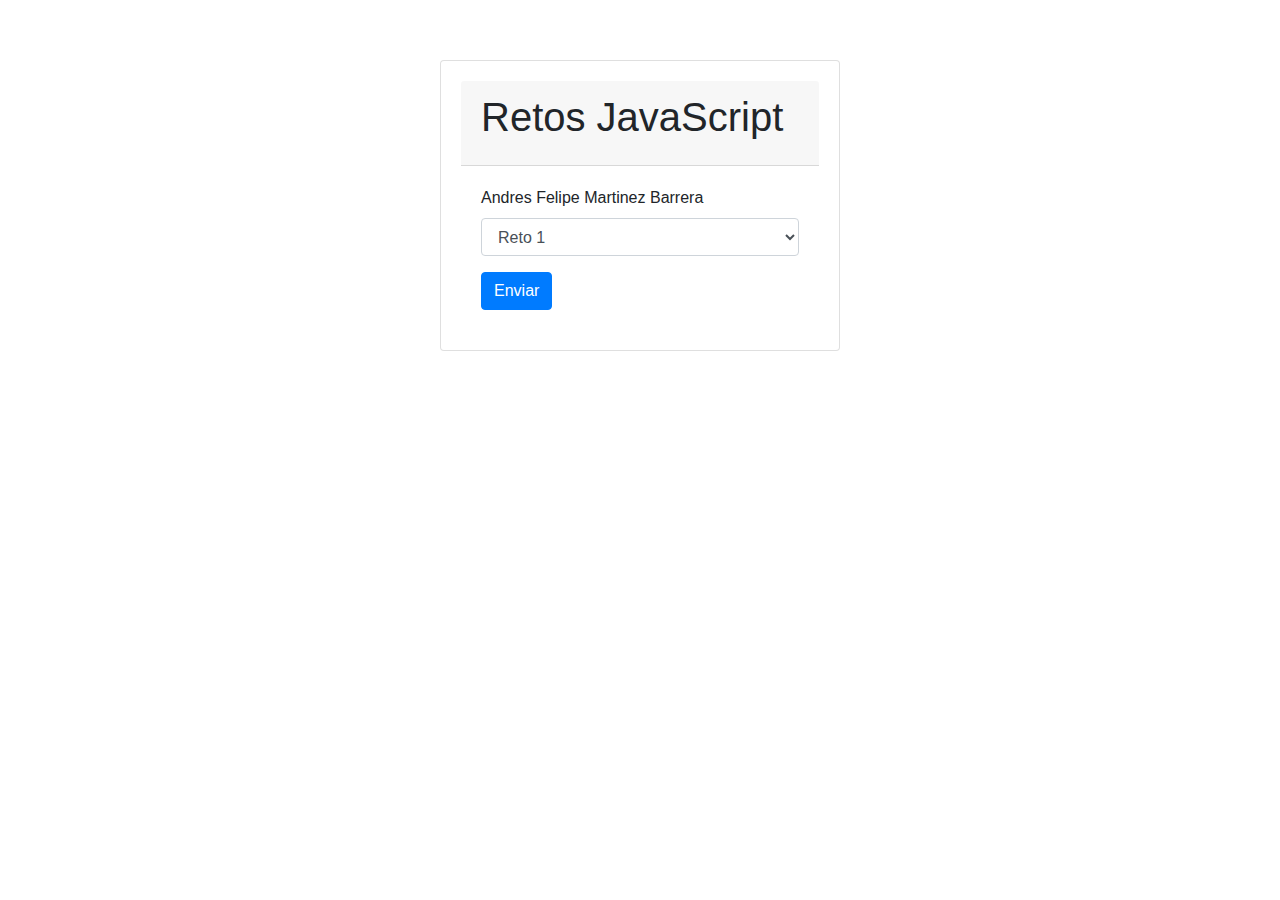
<file: index.html>
<!DOCTYPE html>
<html>
<head>
  <title>Selección de Reto</title>
  <link rel="stylesheet" type="text/css" href="./css/stylesmenu.css">
  <link rel="stylesheet" href="https://maxcdn.bootstrapcdn.com/bootstrap/4.0.0/css/bootstrap.min.css">
</head>
<body>
  <div class="card">
    <div class="card-header">
      <h1 class="card-title">Retos JavaScript</h1>
    </div>
    <div class="card-body">
      <div class="form-group">
        <label for="reto">Andres Felipe Martinez Barrera</label>
        <select id="reto" class="form-control">
          <option value="reto1">Reto 1</option>
          <option value="reto2">Reto 2</option>
          <option value="reto3">Reto 3</option>
          <option value="reto4">Reto 4</option>
          <option value="reto5">Reto 5</option>
          <option value="reto6">Reto 6</option>
          <option value="reto7">Reto 7</option>
        </select>
      </div>
      <button class="btn btn-primary" onclick="redirect()">Enviar</button>
    </div>
  </div>
  <script src="menu.js"></script>
  <script src="https://maxcdn.bootstrapcdn.com/bootstrap/4.0.0/js/bootstrap.min.js"></script>
</body>
</html>
</file>
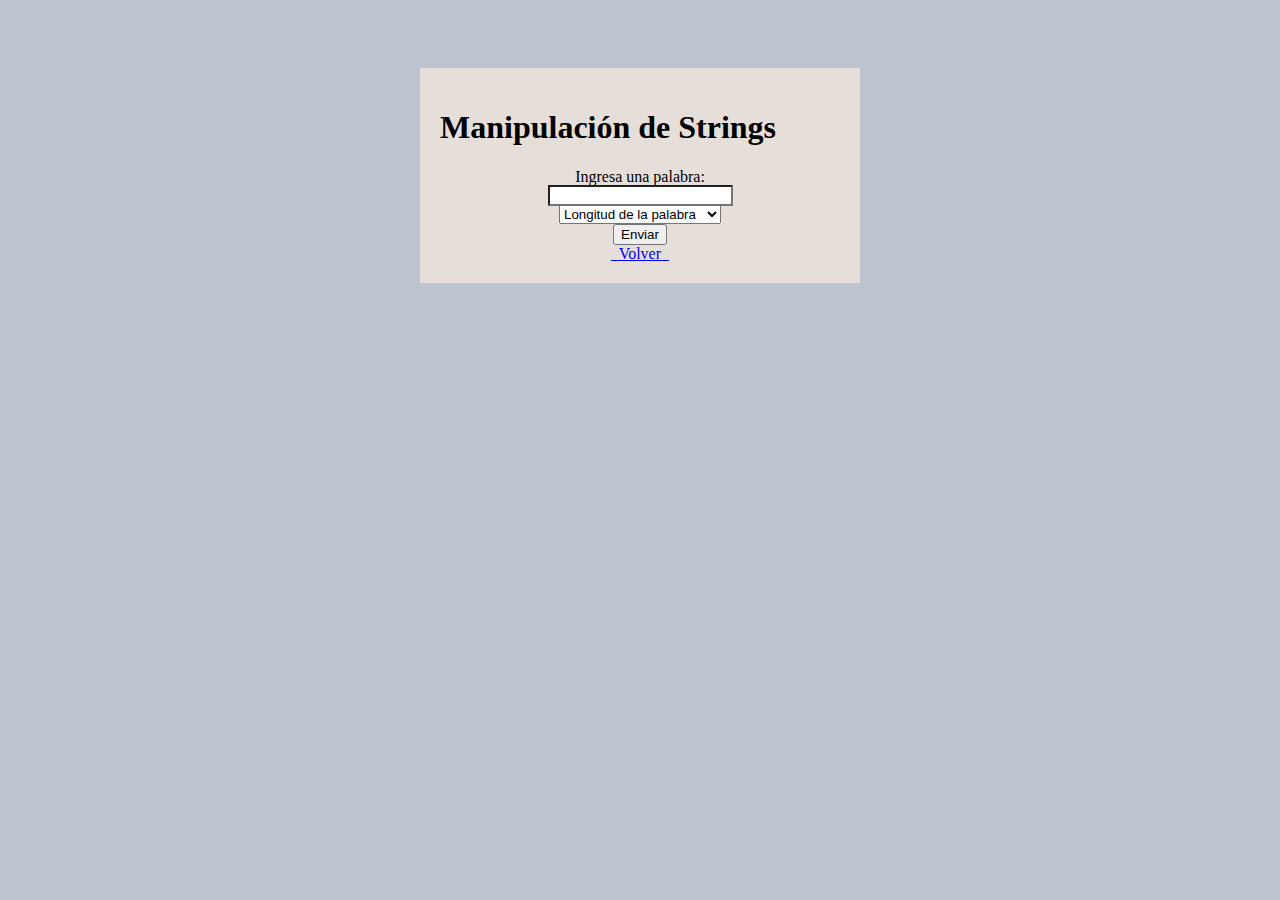
<file: reto1/index2.html>
<!DOCTYPE html>
<html>
<head>
  <title>Ejercicio de Manipulación de Strings</title>
  <link rel="stylesheet" type="text/css" href="./css/styles.css">
</head>
<body>
  <div class="card">
    <h1>Manipulación de Strings</h1>
    <div id="menu">
      <label for="word">Ingresa una palabra:</label>
      <input type="text" id="word">
      <select id="options">
        <option value="length">Longitud de la palabra</option>
        <option value="uppercase">Convertir a mayúsculas</option>
        <option value="lowercase">Convertir a minúsculas</option>
        <option value="firstCharacter">Primer carácter</option>
      </select>
      <button onclick="processChoice()">Enviar</button>
      <a class="btn btn-principal" href="/Retos_JS/index.html">&nbsp; Volver &nbsp;</a>
    </div>
  </div>
  <script src="js/reto1.js"></script>
</body>
</html>
</file>
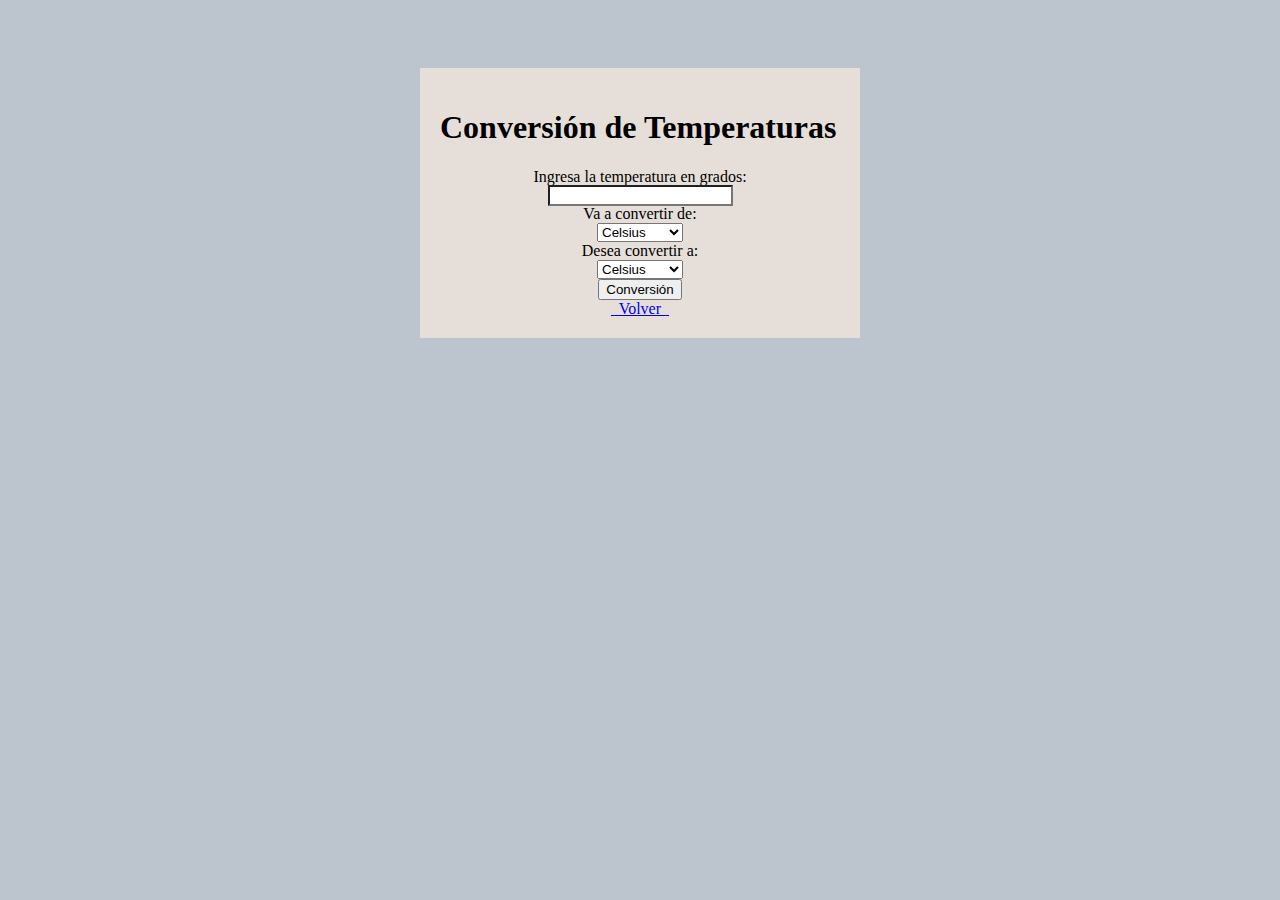
<file: reto3/index3.html>
<!DOCTYPE html>
<html>
<head>
  <title>Conversión de Temperaturas</title>
  <link rel="stylesheet" type="text/css" href="./css/styles3.css">
</head>
<body>
  <div class="card">
    <h1>Conversión de Temperaturas</h1>
    <div id="menu">
      <label for="temperature">Ingresa la temperatura en grados:</label>
      <input type="text" id="temperature">
      <label for="from">Va a convertir de:</label>
      <select id="from">
        <option value="celsius">Celsius</option>
        <option value="fahrenheit">Fahrenheit</option>
        <option value="kelvin">Kelvin</option>
      </select>
      <label for="to">Desea convertir a:</label>
      <select id="to">
        <option value="celsius">Celsius</option>
        <option value="fahrenheit">Fahrenheit</option>
        <option value="kelvin">Kelvin</option>
      </select>
      <button onclick="convertTemperature()">Conversión</button>
      <a class="btn btn-principal" href="/Retos_JS/index.html">&nbsp; Volver &nbsp;</a>
    </div>
  </div>
  <script src="js/reto3.js"></script>
</body>
</html>
</file>
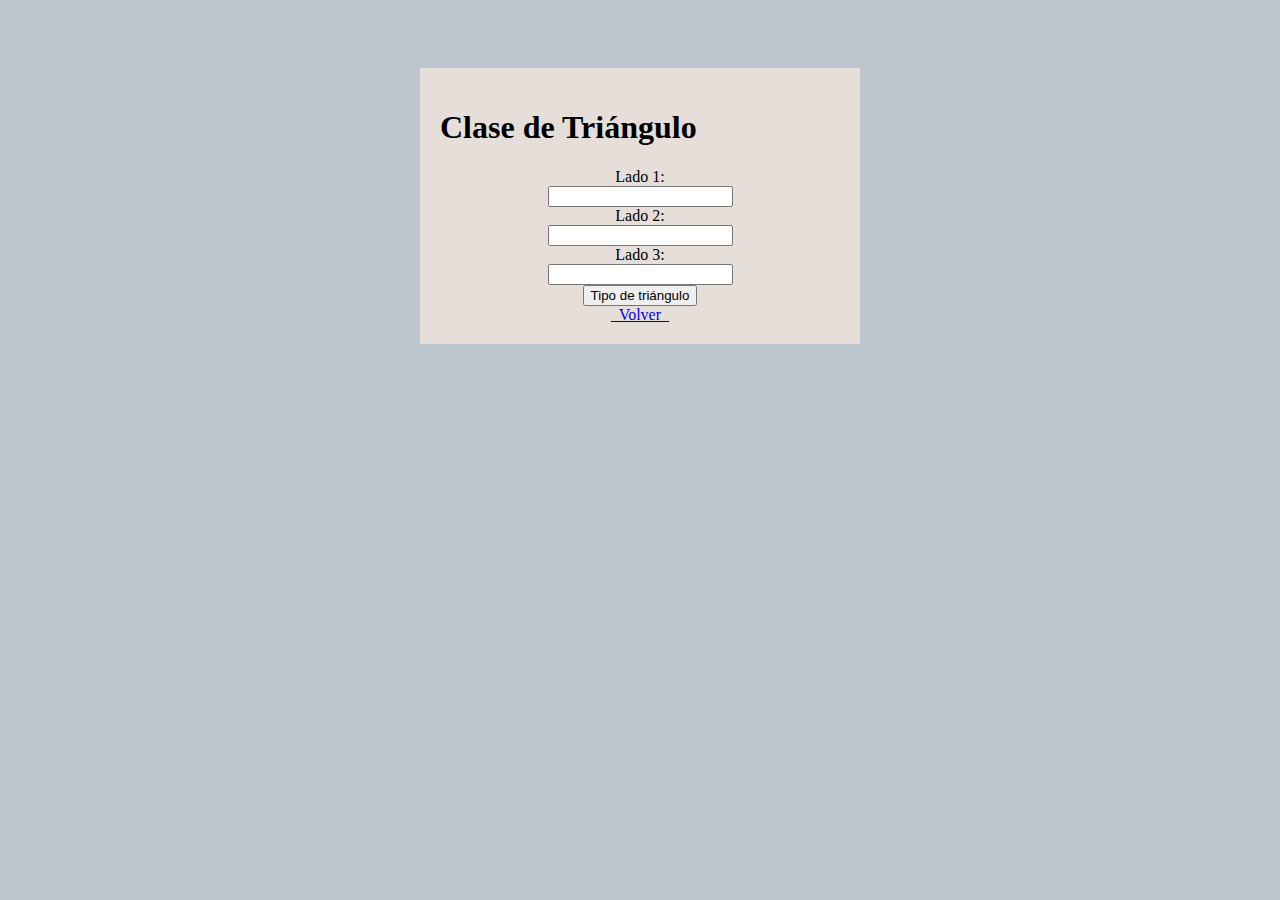
<file: reto4/index4.html>
<!DOCTYPE html>
<html>
<head>
  <title>Clase de Triángulo</title>
  <link rel="stylesheet" type="text/css" href="./css/styles4.css">
</head>
<body>
  <div class="card">
    <h1>Clase de Triángulo</h1>
  <div id="menu">
    <label for="side1">Lado 1:</label>
    <input type="number" id="side1">
    <label for="side2">Lado 2:</label>
    <input type="number" id="side2">
    <label for="side3">Lado 3:</label>
    <input type="number" id="side3">
    <button onclick="determineTriangleType()">Tipo de triángulo</button>
    <a class="btn btn-principal" href="/Retos_JS/index.html">&nbsp; Volver &nbsp;</a>
  </div>
  <script src="js/reto4.js"></script>
  </div>
</body>
</html>
</file>
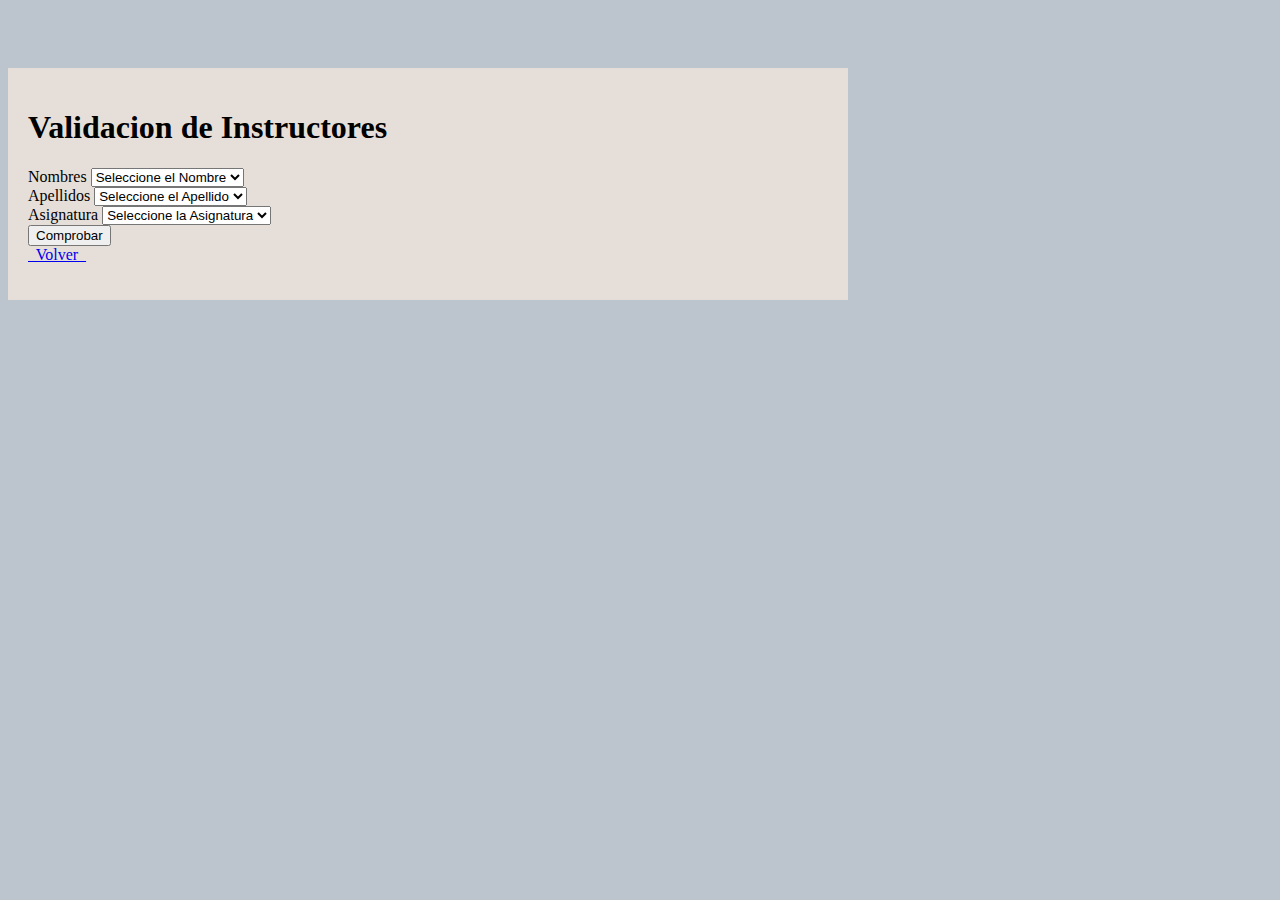
<file: reto5/index5.html>
<!DOCTYPE html>
<html lang="en">
<head>
    <meta charset="UTF-8">
    <meta http-equiv="X-UA-Compatible" content="IE=edge">
    <meta name="viewport" content="width=device-width, initial-scale=1.0">
    <link rel="stylesheet" text="text/css" href="css/styles5.css">
    <title>Document</title>
</head>
<body>
     <div class="container d-flex align-items-center justify-content-center vh-100">
        <div class="card">
            <div class="card-body">
                <h1>Validacion de Instructores</h1>
                        <form id="instrForm">
                            <div class="mb-3">
                                <label for="selecNomb" class="form-label">Nombres</label>
                                <select id="selecNomb" class="form-select" required>
                                <option value="">Seleccione el Nombre</option>
                                <option value="Sandra">Sandra</option>
                                <option value="Cristian">Cristian</option>
                                <option value="Jennifer">Jennifer</option>
                                </select>
                            </div>
                            <div class="mb-3">
                                <label for="selecApe" class="form-label">Apellidos</label>
                                <select id="selecApe" class="form-select" required>
                                    <option value="">Seleccione el Apellido</option>
                                    <option value="Rueda">Rueda</option>
                                    <option value="Ortega">Ortega</option>
                                    <option value="Fajardo">Fajardo</option>
                                </select>
                            </div>
                            <div class="mb-3">
                                <label for="selecActi" class="form-label">Asignatura</label>
                                <select id="selecActi" class="form-select" required>
                                    <option value="">Seleccione la Asignatura</option>
                                    <option value="Base de Datos">Base de Datos</option>
                                    <option value="Arquitectura de Software">Arquitectura de Software</option>
                                    <option value="JavaScript">JavaScript</option>
                                </select>
                            </div>
                            <button type="button" onclick="comprobarSeleccion()">Comprobar</button>
                            <br>
                            <a class="btn btn-principal" href="/Retos_JS/index.html">&nbsp; Volver &nbsp;</a>
                            <p id="validacionMensaje"></p>
                        </form>
            </div>
        </div>
    </div>
    <script src="js/reto5.js"></script>
</body>
</html>
</file>
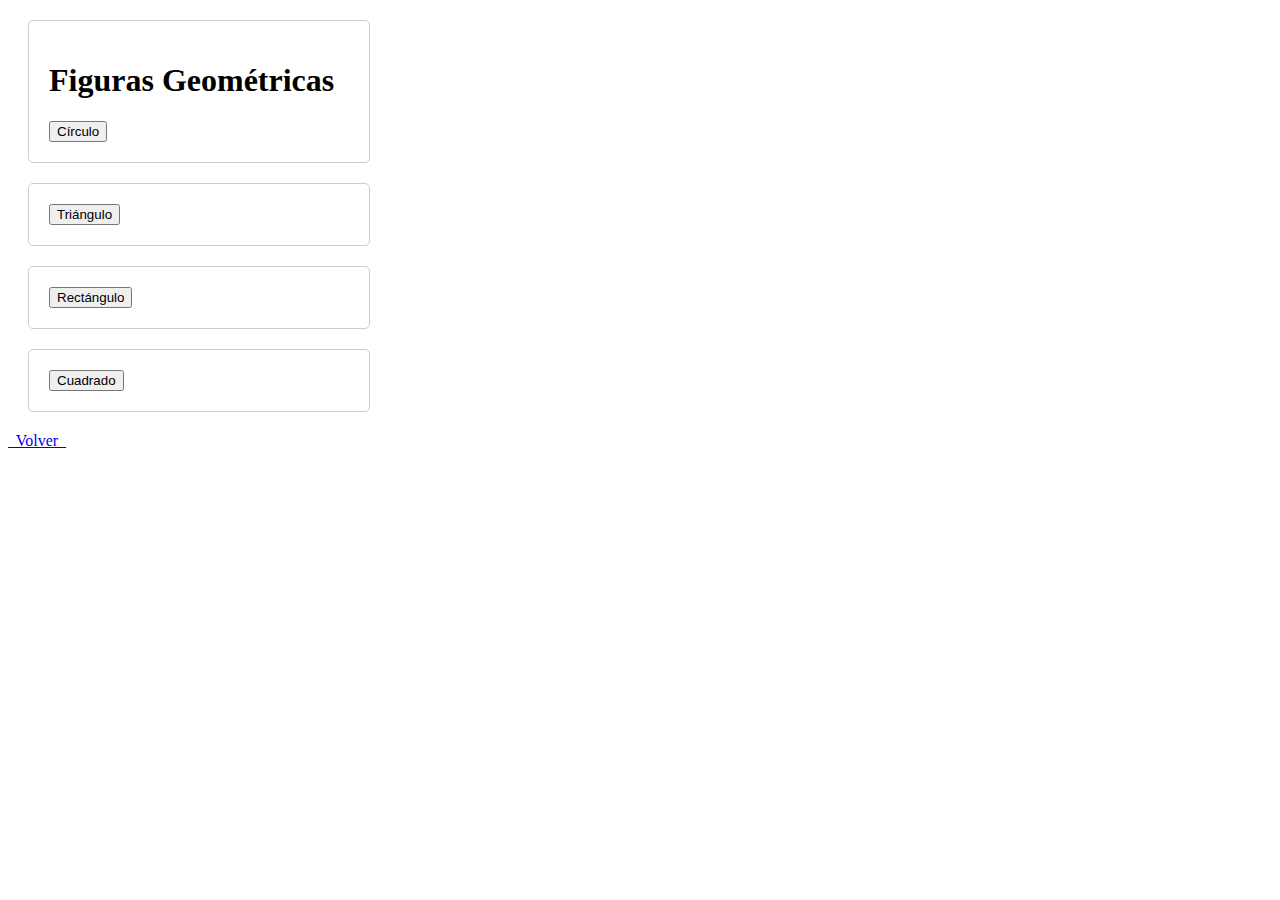
<file: reto6/index6.html>
<!DOCTYPE html>
<html lang="en">
<head>
    <meta charset="UTF-8">
    <meta http-equiv="X-UA-Compatible" content="IE=edge">
    <meta name="viewport" content="width=device-width, initial-scale=1.0">
    <link rel="stylesheet" text="text/css" href="./css/styles6.css">
    <title>Document</title>
</head>
<body>
    <div class="card">
      <h1>Figuras Geométricas</h1>
      <button onclick="openModal('circle')">Círculo</button>
    </div>
  
    <div class="card">
      <button onclick="openModal('triangle')">Triángulo</button>
    </div>
  
    <div class="card">
      <button onclick="openModal('rectangle')">Rectángulo</button>
    </div>
  
    <div class="card">
      <button onclick="openModal('square')">Cuadrado</button>
    </div>
  
    <div id="circleModal" class="modal">
      <div class="modal-content">
        <span class="close" onclick="closeModal('circle')">&times;</span>
        <h2>Círculo</h2>
        <label for="circleRadius">Radio:</label>
        <input type="number" id="circleRadius">
        <button onclick="calculateCircle()">Calcular</button>
        <div id="circleResult" class="result"></div>
      </div>
    </div>
  
    <div id="triangleModal" class="modal">
      <div class="modal-content">
        <span class="close" onclick="closeModal('triangle')">&times;</span>
        <h2>Triángulo</h2>
        <label for="triangleBase">Base:</label>
        <input type="number" id="triangleBase">
        <label for="triangleHeight">Altura:</label>
        <input type="number" id="triangleHeight">
        <button onclick="calculateTriangle()">Calcular</button>
        <div id="triangleResult" class="result"></div>
      </div>
    </div>
  
    <div id="rectangleModal" class="modal">
      <div class="modal-content">
        <span class="close" onclick="closeModal('rectangle')">&times;</span>
        <h2>Rectángulo</h2>
        <label for="rectangleBase">Base:</label>
        <input type="number" id="rectangleBase">
        <label for="rectangleHeight">Altura:</label>
        <input type="number" id="rectangleHeight">
        <button onclick="calculateRectangle()">Calcular</button>
        <div id="rectangleResult" class="result"></div>
      </div>
    </div>
  
    <div id="squareModal" class="modal">
      <div class="modal-content">
        <span class="close" onclick="closeModal('square')">&times;</span>
        <h2>Cuadrado</h2>
        <label for="squareSide">Lado:</label>
        <input type="number" id="squareSide">
        <button onclick="calculateSquare()">Calcular</button>
        <div id="squareResult" class="result"></div>
      </div>
    </div>
    <a class="btn btn-principal" href="/Retos_JS/index.html">&nbsp; Volver &nbsp;</a>
    <script src="js/reto6.js"></script>
</body>
</html>
</file>
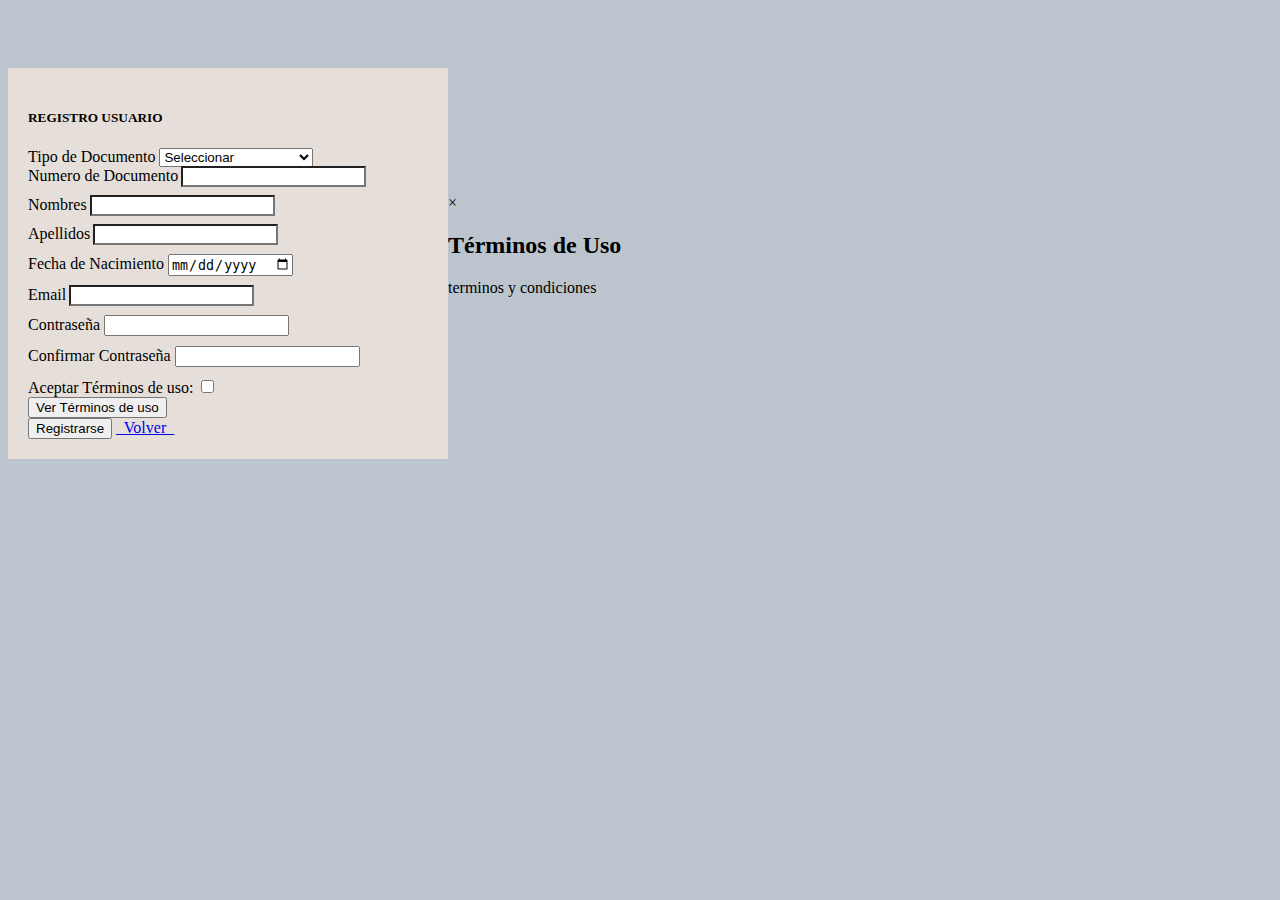
<file: reto7/index7.html>
<!DOCTYPE html>
<html lang="en">
<head>
    <meta charset="UTF-8">
    <meta http-equiv="X-UA-Compatible" content="IE=edge">
    <meta name="viewport" content="width=device-width, initial-scale=1.0">
    <link href="https://cdn.jsdelivr.net/npm/bootstrap@5.0.2/dist/css/bootstrap.min.css" rel="stylesheet" integrity="sha384-EVSTQN3/azprG1Anm3QDgpJLIm9Nao0Yz1ztcQTwFspd3yD65VohhpuuCOmLASjC" crossorigin="anonymous">
    <link rel="stylesheet" text="text/css" href="./css/styles7.css">
    <title>Document</title>
</head>
<body>
    <div class="container">
        <div class="row justify-content-center">
            <div class="col-md-6">
                <div class="card">
                    <div class="card-body">
                        <h5 class="card-title">REGISTRO USUARIO</h5>
                        <form id="formulariovalida" onsubmit="return vlaidarFormulario()" novalidate>
                            <div class="mb-3">
                                <label for="tipoDocumento" class="form-label">Tipo de Documento</label>
                                <select id="tipoDocumento" class="form-select" required>
                                    <option value="">Seleccionar</option>
                                    <option value="cc">Cedula de Ciudadania</option>
                                    <option value="ti">Tarjeta de Identidad</option>
                                    <option value="ce">Cedula de Extranjeria</option>
                                </select>
                            </div>
                            <div id="numDocumento" class="mb-3">
                                <label for="numDocumento" class="form-label">Numero de Documento</label>
                                <input type="text" id="numDocumento" class="form-control" required>
                                <div class="feedback"></div>
                            </div>
                            <div id="nombre" class="mb-3">
                                <label for="nom" class="form-label">Nombres</label>
                                <input type="text" id="nom" class="form-control" required>
                                <div class="feedback"></div>
                            </div>
                            <div id="apellido" class="mb-3">
                                <label for="apell" class="form-label">Apellidos</label>
                                <input type="text" id="apell" class="form-control" required>
                                <div class="feedback"></div>
                            </div>
                            <div id="fechanacimi" class="mb-3">
                                <label for="fecNacimi" class="form-label">Fecha de Nacimiento</label>
                                <input type="date" id="fecNacimi" class="form-control" required min="2002-01-01">
                                <div class="feedback"></div>
                            </div>
                            <div id="email" class="mb-3">
                                <label for="email" class="form-label">Email</label>
                                <input type="text" id="email" class="form-control" required>
                                <div class="feedback"></div>
                            </div>
                            <div id="inputPassword" class="mb-3">
                                <label for="password" class="form-label">Contraseña</label>
                                <input type="password" id="password" class="form-control" required>
                                <div class="feedback"></div>
                            </div>
                            <div id="confirmapassword" class="mb-3">
                                <label for="password" class="form-label">Confirmar Contraseña</label>
                                <input type="password" id="password" class="form-control" required>
                                <div class="feedback"></div>
                            </div>
                            <div class="form-group">
                                <label for="checkboxTerminos">Aceptar Términos de uso:</label>
                                <input type="checkbox" id="checkboxTerminos" required>
                            </div>
                            <div class="form-group">
                                <button type="button" onclick="mostrarTerminos()">Ver Términos de uso</button>
                            </div>
                            <button type="submit" class="btn btn-principal">Registrarse</button>
                            <a class="btn btn-principal" href="/Retos_JS/index.html">&nbsp; Volver &nbsp;</a>
                        </form>
                    </div>
                </div>
            </div>
        </div>
    </div>

    <div id="modalTerminos" class="modal">
        <div class="modal-content">
            <span class="close" onclick="cerrarTerminos()">&times;</span>
            <h2>Términos de Uso</h2>
            <p>terminos y condiciones</p>
        </div>
    </div>

    <script src="./js/reto7.js"></script>
    <script src="https://cdn.jsdelivr.net/npm/bootstrap@5.3.0-alpha3/dist/js/bootstrap.bundle.min.js"></script>
</body>
</html>
</file>
<file: css/stylesmenu.css>
body {
    display: flex;
    align-items: center;
    padding-top: 40px;
    padding-bottom: 40px;
    background-color: #BCC5CE;
}
  
#menu {
    display: flex;
    flex-direction: column;
    align-items: center;
}
  
input[type="text"]{
    margin: -1px;
    border-bottom-right-radius: 0;
    border-bottom-left-radius: 0;
}

.card {
    background-color: #E6DFD9;
    margin: auto;
    margin-top: 20px;
    width: 400px;
    padding: 20px;
  }
</file>
<file: reto1/css/styles.css>
body {
    display: flex;
    align-items: center;
    padding-top: 40px;
    padding-bottom: 40px;
    background-color: #BCC5CE;
}
  
#menu {
    display: flex;
    flex-direction: column;
    align-items: center;
}
  
input[type="text"]{
    margin: -1px;
    border-bottom-right-radius: 0;
    border-bottom-left-radius: 0;
}

.card {
    background-color: #E6DFD9;
    margin: auto;
    margin-top: 20px;
    width: 400px;
    padding: 20px;
  }
</file>
<file: reto3/css/styles3.css>
body {
    display: flex;
    align-items: center;
    padding-top: 40px;
    padding-bottom: 40px;
    background-color: #BCC5CE;
}
  
#menu {
    display: flex;
    flex-direction: column;
    align-items: center;
}
  
input[type="text"]{
    margin: -1px;
    border-bottom-right-radius: 0;
    border-bottom-left-radius: 0;
}

.card {
    background-color: #E6DFD9;
    margin: auto;
    margin-top: 20px;
    width: 400px;
    padding: 20px;
  }
</file>
<file: reto4/css/styles4.css>
body {
    display: flex;
    align-items: center;
    padding-top: 40px;
    padding-bottom: 40px;
    background-color: #BCC5CE;
}
  
#menu {
    display: flex;
    flex-direction: column;
    align-items: center;
}
  
input[type="text"]{
    margin: -1px;
    border-bottom-right-radius: 0;
    border-bottom-left-radius: 0;
}

.card {
    background-color: #E6DFD9;
    margin: auto;
    margin-top: 20px;
    width: 400px;
    padding: 20px;
  }
</file>
<file: reto5/css/styles5.css>
body {
    display: flex;
    align-items: center;
    padding-top: 40px;
    padding-bottom: 40px;
    background-color: #BCC5CE;
}
  
#menu {
    display: flex;
    flex-direction: column;
    align-items: center;
}
  
input[type="text"]{
    margin: -1px;
    border-bottom-right-radius: 0;
    border-bottom-left-radius: 0;
}

.card {
    background-color: #E6DFD9;
    margin: auto;
    margin-top: 20px;
    width: 800px;
    padding: 20px;
  }
</file>
<file: reto6/css/styles6.css>
.card {
    margin: 20px;
    padding: 20px;
    border: 1px solid #ccc;
    border-radius: 5px;
    width: 300px;
  }
  .modal {
    display: none;
    position: fixed;
    z-index: 1;
    left: 0;
    top: 0;
    width: 100%;
    height: 100%;
    overflow: auto;
    background-color: rgba(0, 0, 0, 0.5);
  }
  .modal-content {
    background-color: #fefefe;
    margin: 10% auto;
    padding: 20px;
    border: 1px solid #888;
    width: 80%;
  }
  .close {
    color: #aaa;
    float: right;
    font-size: 28px;
    font-weight: bold;
    cursor: pointer;
  }
  .close:hover,
  .close:focus {
    color: black;
    text-decoration: none;
    cursor: pointer;
  }
  .result {
    margin-top: 20px;
    font-weight: bold;
  }
</file>
<file: reto7/css/styles7.css>
body {
    display: flex;
    align-items: center;
    padding-top: 40px;
    padding-bottom: 40px;
    background-color: #BCC5CE;
}
  
#menu {
    display: flex;
    flex-direction: column;
    align-items: center;
}
  
input[type="text"]{
    margin: -1px;
    border-bottom-right-radius: 0;
    border-bottom-left-radius: 0;
}

.card {
    background-color: #E6DFD9;
    margin: auto;
    margin-top: 20px;
    width: 400px;
    padding: 20px;
}
.feedback {
    max-width: 100%;
    width: 100%;
    background-color: antiquewhite;
    padding: 5px;
    color: black;
    font-size: 10px;
    visibility: hidden;
    opacity: 0;
}

.success {
    border: 2px solid lime;
}

.error {
    border: 2px solid red;
}
</file>
